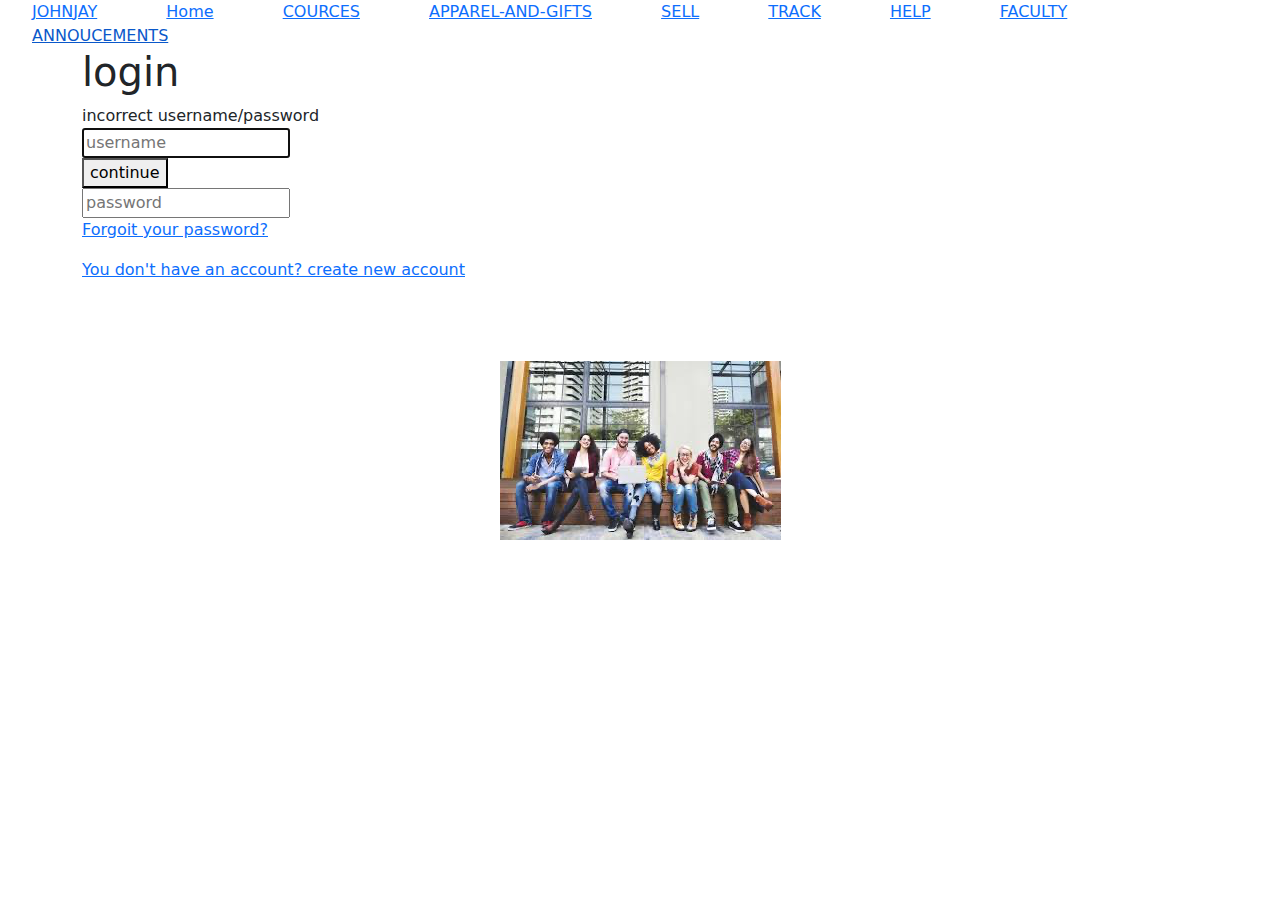
<file: login.html>
<!DOCTYPE html>
<html lang="en">
  <head>
    <meta charset="UTF-8" />
    <meta name="viewport" content="width=device-width, initial-scale=1.0" />
    <link
      href="https://cdn.jsdelivr.net/npm/bootstrap@5.3.3/dist/css/bootstrap.min.css"
      rel="stylesheet"
      integrity="sha384-QWTKZyjpPEjISv5WaRU9OFeRpok6YctnYmDr5pNlyT2bRjXh0JMhjY6hW+ALEwIH"
      crossorigin="anonymous"
    />
    <link rel="stylesheet" href="style.css">
   
    
  </head>
    <body>
       <style>
      body{
  /* color-primary: darkblue;
  color-error: darkred; 
  color-success: darkblue;
  border-radius: 4px;
  margin: 0;
  height: 100vh;
  display: right;
  align-items: right;
  justify-content: right;
  font-size: 18px;
  background: url(./study.jpg); */
  background-color: darkblue;

}
/* .aboutme {
    padding: 2rem;
    
}
.home {
    padding: 2rem;
}
.cources {
    padding: 2rem;
}
.apparel-gifts{
    padding: 2rem;
}
.sell {

}
.track{}
.login{
    margin-right: auto;
} */

    </style> 
      <header>
      <nav class="menu">
        <a class="aboutme" href="#home" >JOHN<span>JAY</span></a>
        <a class="aboutme" href="#home">Home</a>
        <a class="aboutme" href="#academics.html">COURCES</a>
        <a class="aboutme" href="#APPAREL&GIFTS">APPAREL-AND-GIFTS</a>
        <a class="aboutme" href="#SELL">SELL</a>
        <a class="aboutme" href="#TRACK">TRACK</a>
        <a class="aboutme" href="#HELP">HELP</a>
        <a class="aboutme" href="#FACULTY">FACULTY</a>
        <a  class="aboutme" href="#ANNOUCEMENTS"><span>ANNOUCEMENTS</span></a>
        <div class="container">
          <form class="form" id="login">
            <h1 class="form__title">login</h1>
              <div class="form__message form__message--error">incorrect username/password</div>
              <div class="form__input-group">
                <input type="text password" class="form__input" autofocus placeholder="username">
                <div class="form__input-error-message"></div>
              </div>
              <button class="form__button" type="submit">continue</button>
              <div class="form__input-group">
                <input type="text" class="form__input" autofocus placeholder="password">
                <div class="form__input-error-message"></div>
                <p class="form__text">
                  <a href="#" class="form__link"> Forgoit your password? </a>
                </p>
                <p class="form__text">
                  <a class="form__link" href="./" id="linkcreate-account"> You don't have an account? create new account</a>
                </p>
          </form>
        </div>
      </nav> 
    </header> 
   
      <link
        href="https://cdn.jsdelivr.net/npm/bootstrap@5.3.3/dist/css/bootstrap.min.css"
        rel="stylesheet"
        integrity="sha384-QWTKZyjpPEjISv5WaRU9OFeRpok6YctnYmDr5pNlyT2bRjXh0JMhjY6hW+ALEwIH"
        crossorigin="anonymous"
      />
    </div>
    <script
      src="https://cdn.jsdelivr.net/npm/bootstrap@5.3.3/dist/js/bootstrap.min.js"
      integrity="sha384-0pUGZvbkm6XF6gxjEnlmuGrJXVbNuzT9qBBavbLwCsOGabYfZo0T0to5eqruptLy"
      crossorigin="anonymous"
    ></script>
  </body>
</html>
</file>
<file: style.css>
body{
    background-color: blue;
  color-primary: darkblue;
  color-error: darkred; 
  color-success: darkblue;
  border-radius: 4px;
  margin: 0;
  height: 100vh;
  display: right;
  align-items: right;
  justify-content: right;
  font-size: 18px;
background-image: url(/images/students.png);
background-repeat: no-repeat;
background-position: center;
background-image: right;
background-color: whitesmoke;  
}
.aboutme {
    padding: 2rem;
    
}
.home {
    padding: 2rem;
}
.admissions {
    padding: 2rem;

}
.apparel-gifts{
    padding: 2rem;
}
.sell {

}
.track{}
.login{
    margin-right: auto;
}
</file>
